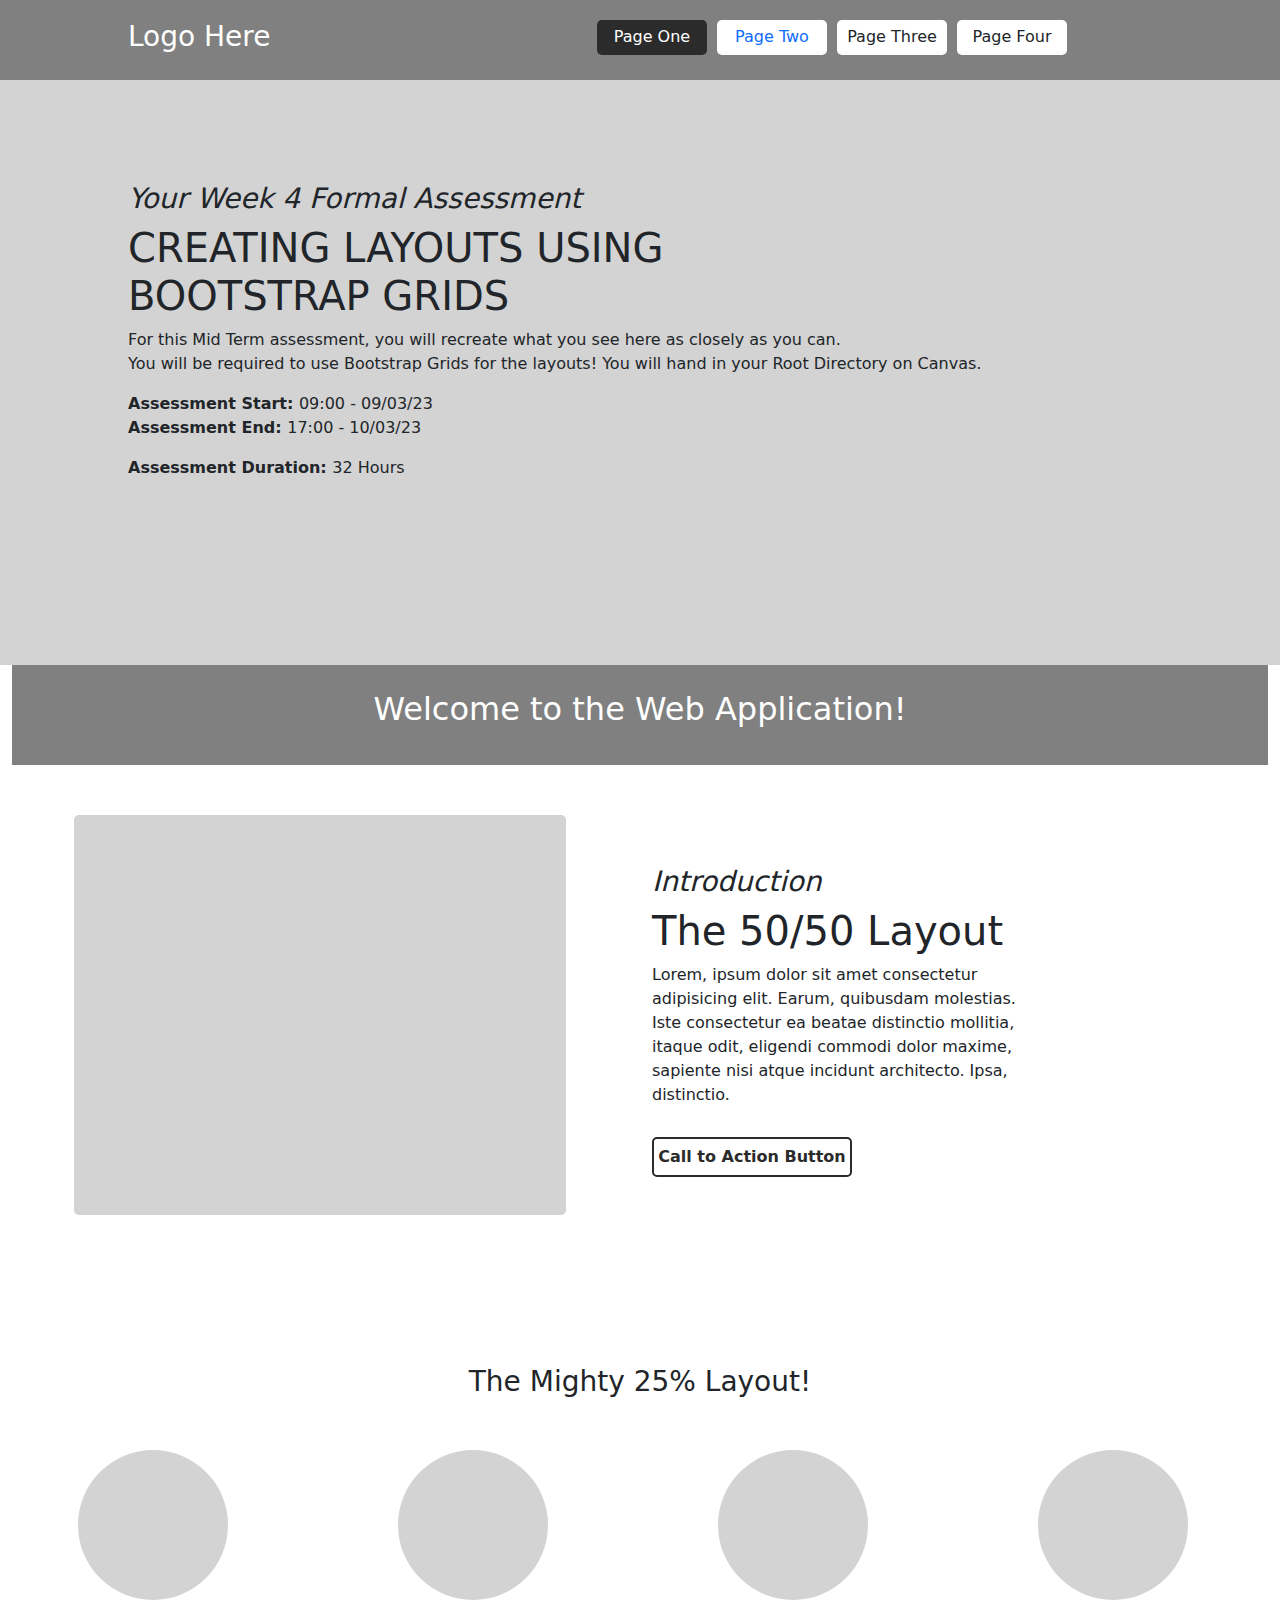
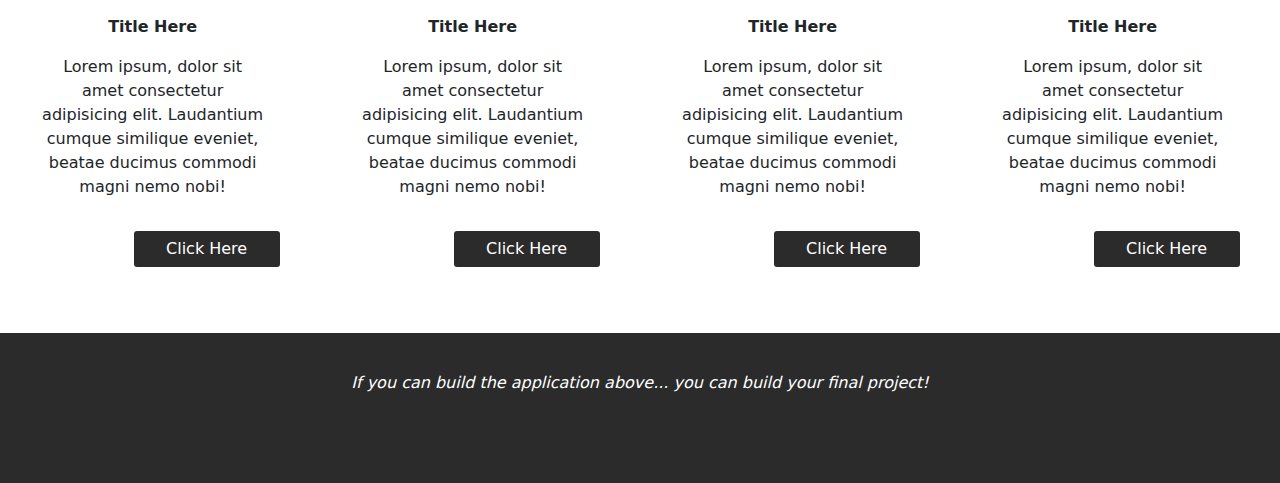
<file: index.html>
<!DOCTYPE html>
<html lang="en">
<head>
    <meta charset="UTF-8">
    <meta http-equiv="X-UA-Compatible" content="IE=edge">
    <meta name="viewport" content="width=device-width, initial-scale=1.0">
    <title>Bootstrap: Grid Based Layout</title>

    <!--Internal-->
    <link rel="stylesheet" href="css/main.css">

    <!--External-->
    <link rel="stylesheet" href="https://cdn.jsdelivr.net/npm/bootstrap@5.2.3/dist/css/bootstrap.min.css">
    <script src= "https://cdn.jsdelivr.net/npm/bootstrap@5.2.3/dist/js/bootstrap.min.js"></script>

</head>
<body>
    <nav>
        <div class= "logo">
            <h3>
                Logo Here
            </h3>
        </div>
    
        <div class = "nav-con">
            <ul>
                <a><li class= "active"> Page One </li></a>
                <a href = "page 2.html"><li> Page Two </li></a>
                <a><li> Page Three </li></a>
                <a><li> Page Four </li></a>
            </ul>
        </div>
    </nav>

    <header>
        <h3>
           <i>Your Week 4 Formal Assessment</i>
        </h3>
        <h1>
            CREATING LAYOUTS USING
            <br>
            BOOTSTRAP GRIDS
        </h1>
        <p>
            For this Mid Term assessment, you will recreate what you see here as closely as you can.
            <br>
            You will be required to use Bootstrap Grids for the layouts! You will hand in your Root Directory on Canvas.
        </p>
        <p>
            <b> 
                Assessment Start:
            </b> 
                09:00 - 09/03/23
            <br>
            <b>
                Assessment End:
            </b>
                17:00 - 10/03/23
        </p>
        <p>
            <b>
                Assessment Duration:
            </b>
                32 Hours
        </p>
    </header>

    <div class = "container-fluid">
        <div class = "row">
            <div class = "col-12">
                <div class = "col-box"> 
                    <h2>
                        Welcome to the Web Application!
                    </h2>
                </div>
            </div>
        </div>


        <div class = "row">
            <div class = "col-6">
                <div class = "image-block"> 
                </div>
            </div>
        
            <div class = "col-6 second">
                <h3>
                    <i>Introduction</i>
                </h3>
                <h1>
                    The 50/50 Layout
                </h1> 
                <p>
                    Lorem, ipsum dolor sit amet consectetur adipisicing elit. Earum, quibusdam molestias. Iste consectetur ea beatae distinctio mollitia, itaque odit, eligendi commodi dolor maxime, sapiente nisi atque incidunt architecto. Ipsa, distinctio.
                </p>
                
                <div class = "button-group">
                    <div class = "button call">
                        Call to Action Button
                    </div>
                </div>
            </div>
        </div>
        
        <section>
            <h3> The Mighty 25% Layout!</h3>
        </section>

        <div class = "row">
            <div class = "col-3">
                <div class = "data">
                    <div class = "round-image">
                    </div>
                    <p>
                        <b>Title Here</b>
                    </p>
                    <p>
                        Lorem ipsum, dolor sit amet consectetur adipisicing elit. Laudantium cumque similique eveniet, beatae ducimus commodi magni nemo nobi! 
                    </p>
                    <div class = "button-groups">
                        <div class = "button click">
                            Click Here
                        </div>
                    </div>
                </div>
            </div>

            <div class = "col-3">
                <div class = "data">
                    <div class = "round-image">
                    </div>
                    <p>
                        <b>Title Here</b>
                    </p>
                    <p>
                        Lorem ipsum, dolor sit amet consectetur adipisicing elit. Laudantium cumque similique eveniet, beatae ducimus commodi magni nemo nobi! 
                    </p>
                    <div class = "button-groups">
                        <div class = "button click">
                            Click Here
                        </div>
                    </div>
                </div>
            </div>

            <div class = "col-3">
                <div class = "data">
                    <div class = "round-image">
                    </div>
                    <p>
                        <b>Title Here</b>
                    </p>
                    <p>
                        Lorem ipsum, dolor sit amet consectetur adipisicing elit. Laudantium cumque similique eveniet, beatae ducimus commodi magni nemo nobi! 
                    </p>
                    <div class = "button-groups">
                        <div class = "button click">
                            Click Here
                        </div>
                    </div>
                </div>
            </div>
            
            <div class = "col-3">
                <div class = "data">
                    <div class = "round-image">
                    </div>
                    <p>
                        <b>Title Here</b>
                    </p>
                    <p>
                        Lorem ipsum, dolor sit amet consectetur adipisicing elit. Laudantium cumque similique eveniet, beatae ducimus commodi magni nemo nobi! 
                    </p>
                    <div class = "button-groups">
                        <div class = "button click">
                            Click Here
                        </div>
                    </div>
                </div>
            </div>
        </div>
    </div>

    <footer>
        <p>
            If you can build the application above... you can build your final project!
        </p>
    </footer>
</body>
</html>
</file>
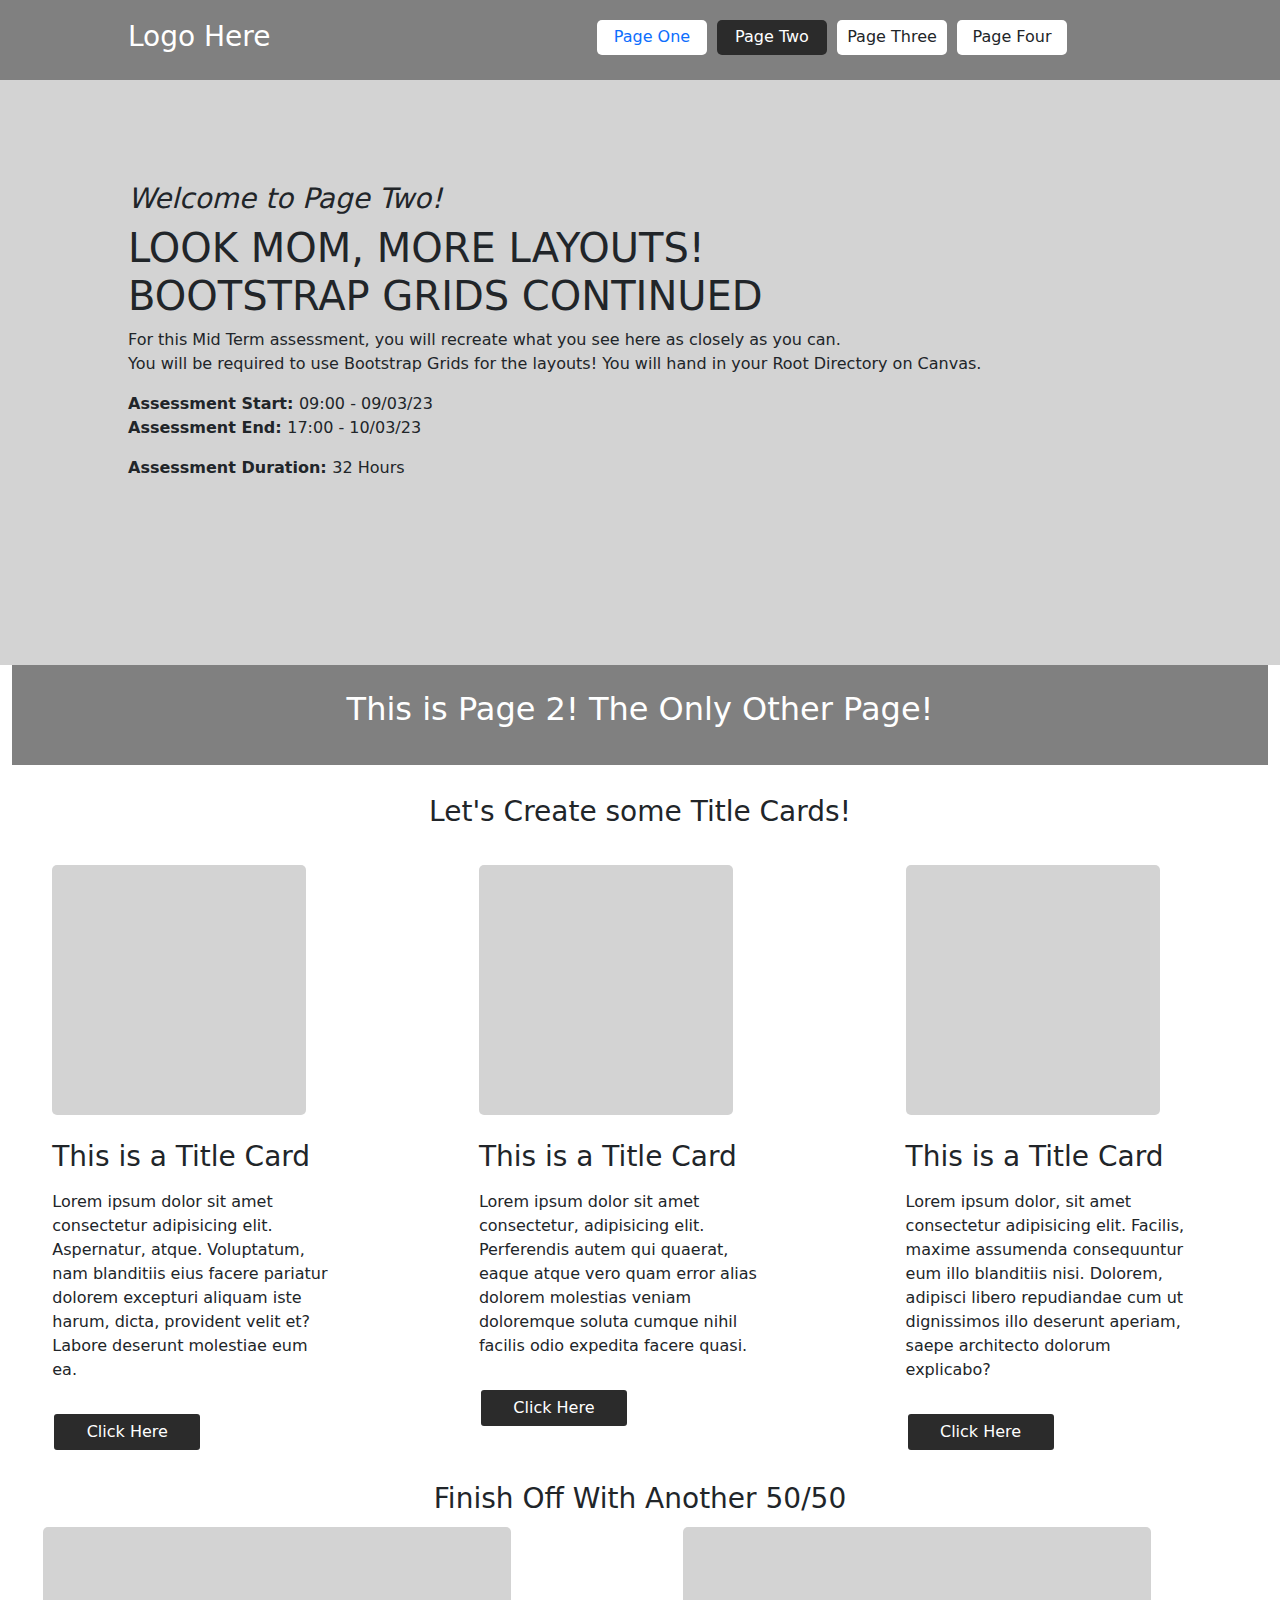
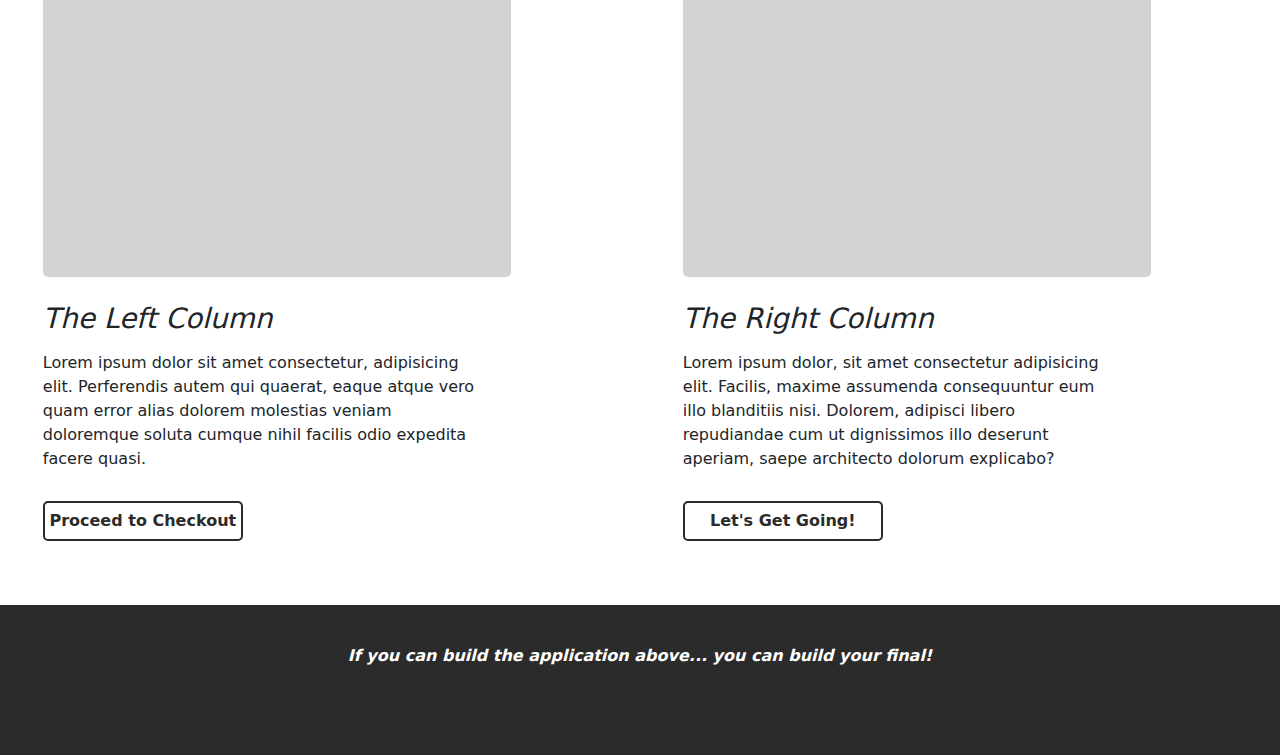
<file: page 2.html>
<!DOCTYPE html>
<html lang="en">
<head>
    <meta charset="UTF-8">
    <meta http-equiv="X-UA-Compatible" content="IE=edge">
    <meta name="viewport" content="width=device-width, initial-scale=1.0">
    <title>Bootstrap: Grid Based Layout</title>

    <!--Internal-->
    <link rel="stylesheet" href="css/main.css">

    <!--External-->
    <link rel="stylesheet" href="https://cdn.jsdelivr.net/npm/bootstrap@5.2.3/dist/css/bootstrap.min.css">
    <script src= "https://cdn.jsdelivr.net/npm/bootstrap@5.2.3/dist/js/bootstrap.min.js"></script>


</head>
<body>
    <nav>
        <div class= "logo">
            <h3>
                Logo Here
            </h3>
        </div>
    
        <div class = "nav-con">
            <ul>
                <a href = "index.html"><li> Page One </li></a>
                <a><li class= "active"> Page Two </li></a>
                <a><li> Page Three </li></a>
                <a><li> Page Four </li></a>
            </ul>
        </div>
    </nav>

    <header>
        <h3>
           <i>Welcome to Page Two!</i>
        </h3>
        <h1>
            LOOK MOM, MORE LAYOUTS!
            <br>
            BOOTSTRAP GRIDS CONTINUED
        </h1>
        <p>
            For this Mid Term assessment, you will recreate what you see here as closely as you can.
            <br>
            You will be required to use Bootstrap Grids for the layouts! You will hand in your Root Directory on Canvas.
        </p>
        <p>
            <b> 
                Assessment Start:
            </b> 
                09:00 - 09/03/23
            <br>
            <b>
                Assessment End:
            </b>
                17:00 - 10/03/23
        </p>
        <p>
            <b>
                Assessment Duration:
            </b>
                32 Hours
        </p>
    </header>

    <div class = "container-fluid">
        <div class = "row">
            <div class = "col-12">
                <div class = "col-box"> 
                    <h2>
                        This is Page 2! The Only Other Page!
                    </h2>
                </div>
            </div>
        </div>

        <section class = "second-section">
            <h3>
                Let's Create some Title Cards!
            </h3>
        </section>

    <div class = "row">
        <div class = "col-4">
            <div class = "data2">
                <div class = "image-card">
                </div>
                <p>
                    <h3>
                        This is a Title Card
                    </h3>
                </p>
                <p>
                    Lorem ipsum dolor sit amet consectetur adipisicing elit. Aspernatur, atque. Voluptatum, nam blanditiis eius facere pariatur dolorem excepturi aliquam iste harum, dicta, provident velit et? Labore deserunt molestiae eum ea.
                </p>
                <div class = "button-group">
                    <div class = "button click">
                        Click Here
                    </div>
                </div>
            </div>
        </div>

        <div class = "col-4">
            <div class = "data2">
                <div class = "image-card">
                </div>
                <p>
                    <h3>
                        This is a Title Card
                    </h3>
                </p>
                <p>
                    Lorem ipsum dolor sit amet consectetur, adipisicing elit. Perferendis autem qui quaerat, eaque atque vero quam error alias dolorem molestias veniam doloremque soluta cumque nihil facilis odio expedita facere quasi.
                </p>
                <div class = "button-group">
                    <div class = "button click">
                        Click Here
                    </div>
                </div>
            </div>
        </div>

        <div class = "col-4">
            <div class = "data2">
                <div class = "image-card">
                </div>
                <p>
                    <h3>
                        This is a Title Card
                    </h3>
                </p>
                <p>
                    Lorem ipsum dolor, sit amet consectetur adipisicing elit. Facilis, maxime assumenda consequuntur eum illo blanditiis nisi. Dolorem, adipisci libero repudiandae cum ut dignissimos illo deserunt aperiam, saepe architecto dolorum explicabo? 
                </p>
                <div class = "button-group">
                    <div class = "button click">
                        Click Here
                    </div>
                </div>
            </div>
        </div>

        <section class = "second-section">
            <h3>
                Finish Off With Another 50/50
            </h3>
        </section>

        <div class = "col-6">
            <div class = "data3">
                <div class = "column">
                </div>
                <p>
                    <h3>
                        <i> The Left Column </i>
                    </h3>
                </p>
                <p>
                    Lorem ipsum dolor sit amet consectetur, adipisicing elit. Perferendis autem qui quaerat, eaque atque vero quam error alias dolorem molestias veniam doloremque soluta cumque nihil facilis odio expedita facere quasi.
                </p>
                <div class = "button-group">
                    <div class = "button last">
                        <b> Proceed to Checkout</b>
                    </div>
                </div>
            </div>
        </div>

        <div class = "col-6">
            <div class = "data3">
                <div class = "column">
                </div>
                <p>
                    <h3>
                        <i> The Right Column </i>
                    </h3>
                </p>
                <p>
                    Lorem ipsum dolor, sit amet consectetur adipisicing elit. Facilis, maxime assumenda consequuntur eum illo blanditiis nisi. Dolorem, adipisci libero repudiandae cum ut dignissimos illo deserunt aperiam, saepe architecto dolorum explicabo? 
                </p>
                <div class = "button-group">
                    <div class = "button last">
                        <b> Let's Get Going!
                    </div>
                </div>
            </div>
        </div>
    </div>
    </div>

    <footer>
        <p>
            If you can build the application above... you can build your final!
        </p>
    </footer>
</body>
</html>
</file>
<file: css/main.css>
html, body, h1, h3 
{
    margin: 0;
    padding: 0;
}

nav
{
    width: 100%;
    height: 80px;
    background-color: grey;
}

header
{
    width: 100%;
    height: 65vh;
    background-color: lightgrey;
    padding-left: 10%;
    padding-top: 8%;
}

footer
{
    width: 100%;
    height: 150px;
    background-color: #2b2b2b;
    color: white;
    text-align: center;
    font-style: italic;
    padding-top: 3%;
}

section
{
    width: 90%;
    height: 100px;
    padding-left: 10%;
    padding-top: 150px;
    padding-bottom: 25px;
    text-align: center;
}

.logo
{
    float: left;
    padding-left: 10%;
    padding-top: 20px;
    font-weight: bold;
    color: #ffff;
}

.nav-con
{
    width: 720px;
    height: 50px;
    float: right;
    padding-top: 20px;
}

.nav-con ul
{
    list-style: none;
}

.nav-con li
{
    float: left;
    width: 110px;
    height: 35px;
    background-color: white;
    text-align: center;
    border-radius: 5px;
    margin-right: 5px;
    margin-left: 5px;
    padding-top: 5px;
}

.nav-con li:hover
{
    background-color: #2b2b2b;
    color: white;
    cursor: pointer;
}

.active
{ 
    background-color: #2b2b2b !important;
    color: white;
}

.col-box
{
    width: 100%;
    height: 100px;
    background-color: grey;
    text-align: center;
    padding-top: 25px;
    color: #ffff;
}

.image-block
{
    width: 80%;
    height: 400px;
    background-color: lightgray;
    margin: 0 auto;
    margin-top: 50px;
    border-radius: 5px;
}

.second
{
    padding-top: 100px;
    padding-right: 10%;
}

.call
{
    width: 200px;
    height: 40px;
    background-color: #ffff;
    color: #2b2b2b;
    border: 2px solid #2b2b2b;
    padding-top: 6px;
    margin-top: 30px;
    border-radius: 5px;
    text-align: center;
    font-weight: bold;
   
}

.call:hover
{
    cursor: pointer;
    background-color: #2b2b2b;
    color: #ffff;
    border: 2px solid #ffff;
    padding-top: 5px !important;
}

.round-image
{
    width: 150px;
    height: 150px;
    border-radius: 50%;
    background-color: lightgrey;
    margin: 0 auto;
    margin-top: 50px;
    margin-bottom: 15px;
}

.data
{
    text-align: center;
    padding-top: 10px;
    padding-left: 10%;
    padding-right: 15%;
}

.click
{
    width: 150px;
    height: 40px;
    background-color: #2b2b2b;
    color: #ffff;
    border: 2px solid #ffff;
    padding-top: 6px;
    margin-top: 30px;
    border-radius: 5px;
    text-align: center;
}

.click:hover
{
    cursor: pointer;
    background-color: #ffff;
    color: #2b2b2b;
    border: 2px solid #2b2b2b;
    padding-top: 5px !important;
}

.image-card
{
    height: 250px;
    margin-top: 25px;
    border-radius: 5px;
    background-color: lightgrey;
    margin-bottom: 25px;
    width: 90%;
}

.data2
{
    text-align: left;
    padding-top: 25px;
    padding-right: 80px;
    padding-left: 10%;
}

.data3 p
{
    padding-right: 150px;
}

.column
{
    height: 350px;
    width: 80%;
    margin-top: 25px;
    border-radius: 5px;
    background-color: lightgrey;
    margin-bottom: 25px;
    padding-right: 10%;
    padding-left: 10%;

}

.container-fluid
{
    padding-bottom: 5%;
}

.last
{
    width: 200px;
    height: 40px;
    background-color: #ffff;
    color: #2b2b2b;
    border: 2px solid #2b2b2b;
    padding-top: 6px;
    margin-top: 30px;
    border-radius: 5px;
    text-align: center;
}

.last:hover
{
    cursor: pointer;
    background-color: #2b2b2b;
    color: #ffff;
    border: 2px solid #ffff;
    padding-top: 5px !important;
}

.second p
{
    padding-right: 250px;
}

.button-groups
{
    padding-left: 90px;
}

.second-section
{
    width: 90%;
    height: 50px;
    padding-left: 10%;
    padding-top: 30px;
    padding-bottom: 10px;
    text-align: center;
}

.data3{
    padding-left: 5%;
}
</file>
